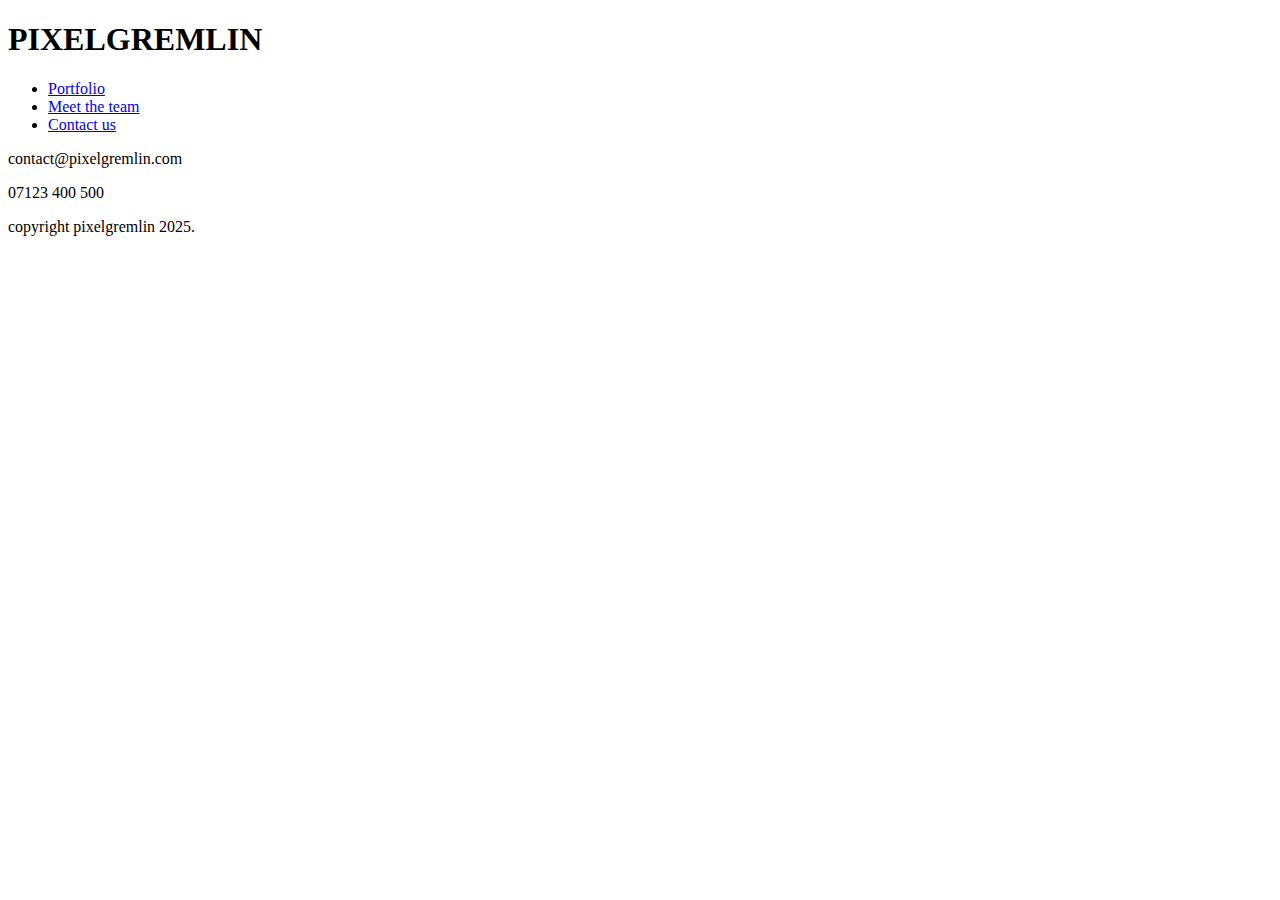
<file: oldindex.html>
<!DOCTYPE html>
<html lang="en">
<head>
    <meta charset="UTF-8">
    <title>Title</title>
</head>
<body>

<h1><span id="pixel">PIXEL</span><span id="gremlin">GREMLIN</span></h1>

<ul id="navigation">
    <li><a href="#portfolio">Portfolio</a></li>

    <li><a href="#team">Meet the team</a></li>

    <li><a href="#contact">Contact us</a></li>
</ul>



<div id="portfolio">


</div>

<div id="team">


</div>

<div id="contact">
    <p>contact@pixelgremlin.com</p>

    <p>07123 400 500</p>

    <p>copyright pixelgremlin 2025.</p>
</div>

</body>
</html>
</file>
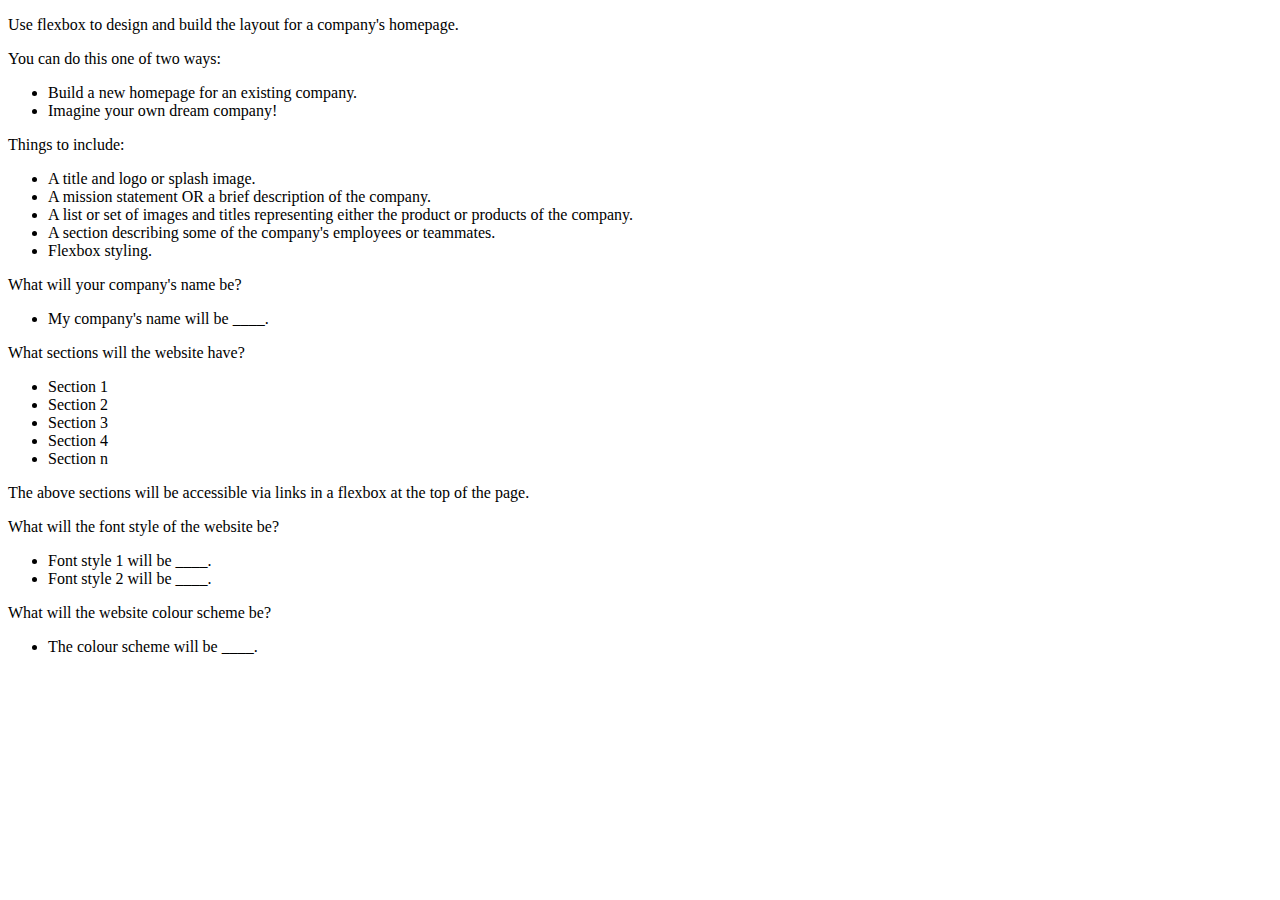
<file: plan.html>
<!DOCTYPE html>
<html lang="en">
<head>
    <meta charset="UTF-8">
    <title>Title</title>


</head>
<body>

<p>Use flexbox to design and build the layout for a company's homepage.</p>

<p>You can do this one of two ways:</p>

<ul>
    <li>Build a new homepage for an existing company.</li>
    <li>Imagine your own dream company!</li>
</ul>

<p>Things to include:</p>

<ul>
    <li>A title and logo or splash image.</li>

    <li>A mission statement OR a brief description of the company.</li>

    <li>A list or set of images and titles
        representing either the product or products of the company.</li>

    <li>A section describing some of the company's employees or teammates.</li>

    <li>Flexbox styling.</li>
</ul>

<p>What will your company's name be?</p>

<ul>
    <li>My company's name will be ____.</li>
</ul>

<p>What sections will the website have?</p>

<ul>
    <li>Section 1</li>

    <li>Section 2</li>

    <li>Section 3</li>

    <li>Section 4</li>

    <li>Section n</li>
</ul>

<p>The above sections will be accessible via links in a flexbox at the top of the page.</p>

<p>What will the font style of the website be?</p>

<ul>
    <li>Font style 1 will be ____.</li>

    <li>Font style 2 will be ____.</li>
</ul>

<p>What will the website colour scheme be?</p>

<ul>
    <li>The colour scheme will be ____.</li>
</ul>

</body>
</html>
</file>
